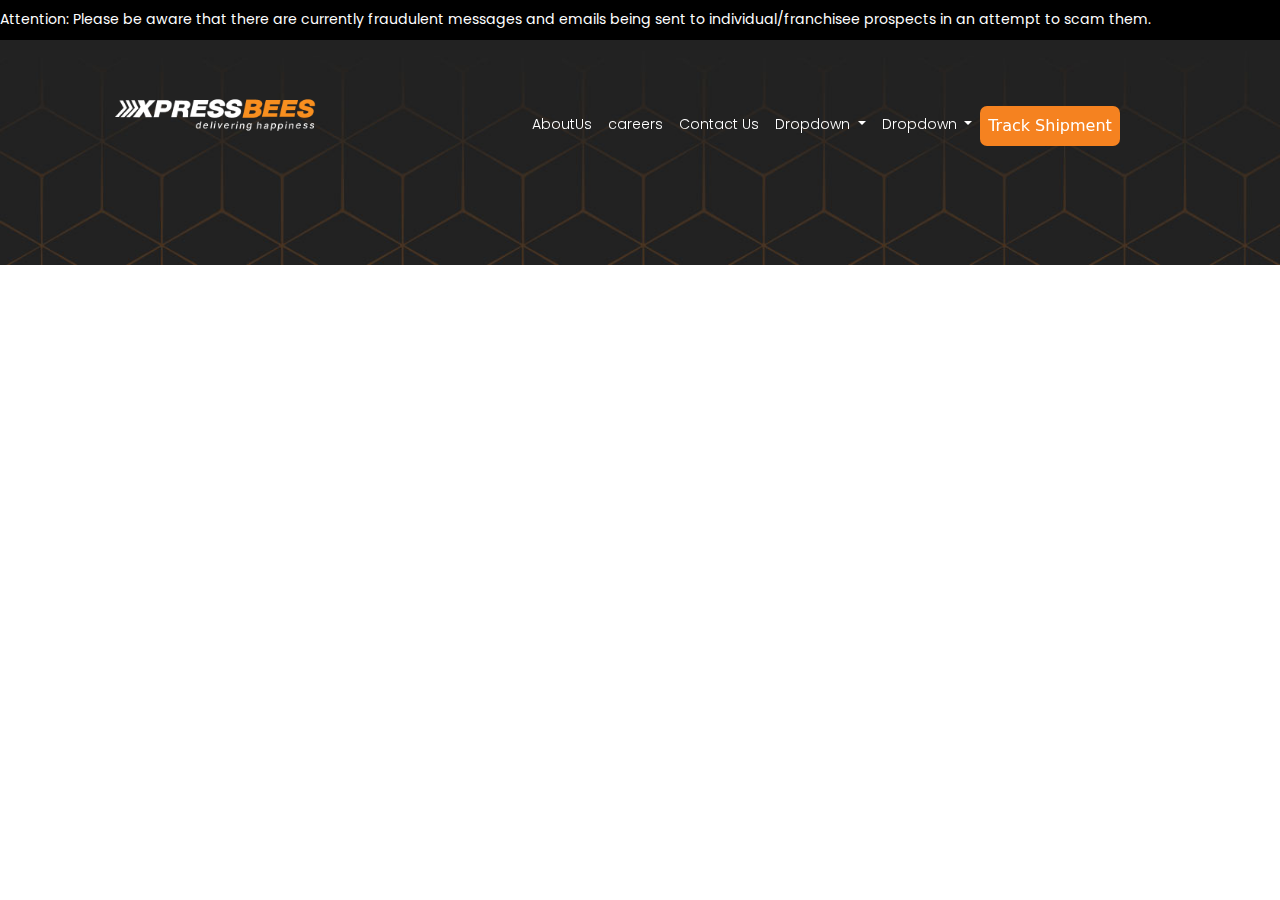
<file: aboutus.html>
<!doctype html>
<html lang="en">
  <head>
    <meta charset="utf-8">
    <meta name="viewport" content="width=device-width, initial-scale=1">
    <title>Bootstrap demo</title>
    <link href="https://cdn.jsdelivr.net/npm/bootstrap@5.3.3/dist/css/bootstrap.min.css" rel="stylesheet" integrity="sha384-QWTKZyjpPEjISv5WaRU9OFeRpok6YctnYmDr5pNlyT2bRjXh0JMhjY6hW+ALEwIH" crossorigin="anonymous">
    <link rel="stylesheet" href="style.css">
  </head>
  <style>
    #scroll-img{
        position: absolute;
        top: 48%;
        left: 9%;
        font-size: 1vw;
        width: 16%;
    }
   
  </style>
  <body>
    <div class="navbar">

        <div class="nav-top">
          <p>Attention: Please be aware that there are currently fraudulent messages and emails being sent to
            individual/franchisee prospects in an attempt to scam them.</p>
        </div>
        <div class="newbg">
            <img src="images/newbg.jpg" alt="" width="100%">
        </div>
        <div id="getBackground">
            <img src="images/whiteLogo.png" class="img" id="scroll-img" alt="">
            <nav class="navbar navbar-expand-lg scroll-watcher">
              <div class="container-fluid nav-hamberger ">
                <!-- <a class="navbar-brand" href="#">Navbar</a> -->
                <!-- <li class="nav-item dropdown ">
                  <a class="nav-link dropdown-toggle color-white" href="#" role="button" data-bs-toggle="dropdown"
                    aria-expanded="false">
                    Dropdown
                  </a>
                  <ul class="dropdown-menu">
                    <li><a class="dropdown-item" href="#">Action</a></li>
                    <li><a class="dropdown-item" href="#">Another action</a></li>
                    <li>
                      <hr class="dropdown-divider">
                    </li>
                    <li><a class="dropdown-item" href="#">Something else here</a></li>
                  </ul>
                </li> -->
                <button class="navbar-toggler" type="button" data-bs-toggle="collapse"
                  data-bs-target="#navbarSupportedContent" aria-controls="navbarSupportedContent" aria-expanded="false"
                  aria-label="Toggle navigation">
                  <span class="navbar-toggler-icon"></span>
                </button>
                <div class="collapse navbar-collapse" id="navbarSupportedContent">
                  <ul class="navbar-nav me-auto mb-2 mb-lg-0 ">
                    <li class="nav-item ">
                      <a class="nav-link active color-white" aria-current="page" href="#">AboutUs</a>
                    </li>
                    <li class="nav-item">
                      <a class="nav-link color-white" href="#">careers</a>
                    </li>
                    <li class="nav-item">
                      <a class="nav-link color-white" href="#">Contact Us</a>
                    </li>
                    <li class="nav-item dropdown">
                      <a class="nav-link dropdown-toggle color-white" href="#" role="button" data-bs-toggle="dropdown"
                        aria-expanded="false">
                        Dropdown
                      </a>
                      <ul class="dropdown-menu">
                        <li><a class="dropdown-item" href="#">Action</a></li>
                        <li><a class="dropdown-item" href="#">Another action</a></li>
                        <li>
                          <hr class="dropdown-divider">
                        </li>
                        <li><a class="dropdown-item" href="#">Something else here</a></li>
                      </ul>
                    </li>
                    <li class="nav-item dropdown">
                      <a class="nav-link dropdown-toggle color-white" href="#" role="button" data-bs-toggle="dropdown"
                        aria-expanded="false">
                        Dropdown
                      </a>
                      <ul class="dropdown-menu">
                        <li><a class="dropdown-item" href="#">Action</a></li>
                        <li><a class="dropdown-item" href="#">Another action</a></li>
                        <li>
                          <hr class="dropdown-divider">
                        </li>
                        <li><a class="dropdown-item" href="#">Something else here</a></li>
      
                      </ul>
                    </li>
                    <li class="nav-item">
                      <a class="nav-link track-shipment" href="#">Track Shipment</a>
                    </li>
                   
                  </ul>
      
                </div>
              </div>
            </nav>
            </div>
    <script src="https://cdn.jsdelivr.net/npm/bootstrap@5.3.3/dist/js/bootstrap.bundle.min.js" integrity="sha384-YvpcrYf0tY3lHB60NNkmXc5s9fDVZLESaAA55NDzOxhy9GkcIdslK1eN7N6jIeHz" crossorigin="anonymous"></script>
  </body>
</html>
</file>
<file: style.css>
@import url('https://fonts.googleapis.com/css2?family=Alumni+Sans+Collegiate+One&family=Poppins:wght@300;500&family=Roboto&family=Ubuntu&family=Vina+Sans&display=swap');

*{
    margin: 0;
    padding: 0;
    
    
    
}


.navbar{
    width: 100%;
    height: 100%;
   
    

    
}
.nav-top{
    position: sticky;
    width: 100%;
    background-color: black;
    height: 40px;
    color: white;
    position: fixed;
    top: 0;
    z-index: 1;
    
    
    
    
    
    
    
}


.nav-top p{
    margin-top: 0.68vw;

    font-size: 1.1vw;
    
    font-family: 'Poppins', sans-serif;
    
    animation: slidefromleft 15s linear infinite;
    

}
@keyframes slidefromleft{
    0%{
        transform: translateX(100%);
    }
    100%{
        transform: translateX(-100%);
    }
}
.carousel-item{
    /* position: relative; */


}
.nav-bottom{
    width: 100%;
    height: 100%;
    
    position: relative;

}
.nav-bottom .img {
    position: absolute;

    bottom: 65%;
    left: 8%;
    font-size: 1vw;
    width: 17%;
    position: fixed;
    top: 9%;
    z-index: 1;

    
    
}


.navbar .navbar-expand-lg {

    list-style: none;
    color: white !important;
    
    position: absolute;
    
    left: 40%;
    bottom: 40%;
    width: 100%;
    
    z-index: 1000;
    position: fixed;
    top:0; 
    height: 35%;
    
}
#getBackground{
    
    position: absolute;
    top: 6%;
    position: fixed;
    z-index: 1000;
    
    width: 100vw !important;
    
    
    height: 10vh !important;
}
.background-on-scroll{
    background-color: aqua !important;
    width: 100vw;
    height:15vw ;
    
}

  
  

  
        /* .scroll-watcher {
            height: 30px;
            position: sticky;
            top: 0;
            z-index: 1000;
            background-color: green;
            width: 100%;
            transform: scaleX(0);
            transform-origin: left;
            animation: scroll-watcher 5s linear infinite;
        }
        @keyframes scroll-watcher {
            to {
                transform: scaleX(1);
            }
        } */
      
.track-shipment{
    background-color: #F58220;
    border-radius: 7px;
    color: white;
}
.color-white{
color: white !important;
font-family: 'Poppins', sans-serif;
font-size: 1.1vw;
font-weight: 350;
}
.custom-caption{
    color: white;
    position: absolute;
    bottom: 50%;
    left: 27%;
}
.custom-caption h5{
    font-size: 4vw;
    font-weight: 500;
    letter-spacing: 0.2vw;
    

}

.custom-caption b{
    font-family: Rubik,sans-serif;

    font-size: 4.7vw;
    font-weight: 700;

    
}
.custom-caption p{
    padding: 0.6vw 0.5vw;
    font-family: 'Poppins', sans-serif;
    font-size: 1.59vw;
    background-color: #00000099;

}
.sticky-button{
    position: fixed;
    top: 22%;
    left: 90%;
    display: flex;
    align-items: flex-end;
    flex-direction: column;
    writing-mode:vertical-rl;
    transform: rotate(360deg);
    margin: 0vw 7.4vw;
    
    
    width: auto;
    display: inline-block;
  

    
    
    
    
    
}

  .btn-1{
    background-color: #F58220;
    padding: 1vw 0.5vw;
    border-radius: 0.4vw;
    font-family: 'Poppins', sans-serif;
      color: white;
      font-size: 1.1vw;
    
    
    
   }

    .btn-2{
        background-color: #F58220;
        font-size: 1.1vw;
        width: 100%;
        
        
            padding: 0.9vw 0.5vw;
            border-radius: 0.4vw;
            font-family: 'Poppins', sans-serif;
              color: white;
    

        
    }

/* 
@media only screen and (max-width: 1150px){
    .nav-bottom{
        height: 100%;
    }
    .navbar .navbar-expand-lg{
        bottom: 40%;
        left: 60%;
        width: auto;
    height: auto;

    }
   
    .custom-caption{

        bottom: 15%;
        font-size: 1.4vw;
        padding: 1vw 2vw;
    

        padding: 4vw;
    }
    .custom-caption b{
    letter-spacing: 1px;
    }
    .nav-bottom .img{
        bottom: 70%;
    }
    .nav-top{
        height: 40px;
    }
    .custom-caption p{
        font-size: 1.4vw;
    
    }

    




    


} */
.container-fluid{
    min-height: 34vh !important;
    position: absolute !important;
    margin-bottom: 5vw;
    
   
}
.first-container{
     position: relative !important;
    height: 16vh;
    
    

}
.section-1{
    
    text-align: center;
    
    
    
     width: 90%!important;
     margin: 0 auto !important;
     background-color:white;
     border-radius: 1vw;
     
     height: 50%;
     
     position: absolute;
     bottom: 78%;
     left: 5%;
     
    
    
   
}

.awb-span{
    
    background-color:  rgb(244, 244, 244);
    font-weight: 700;
    text-align: center;
    cursor: pointer;
    
    
    
   
    
}
#track-span-1 {
    cursor: pointer;
    
     /* Adjust padding as needed */
}
#track-span-2{
    cursor: pointer;

}
#track-span-3{
    cursor: pointer;
}
/* Additional styles to highlight span on hover */
.track-span:hover {
    background-color: lightblue;
}
.track-span{
    z-index: 1000;
}





.track-information{
    
    cursor: pointer;
    
    width: auto;
    display: flex;
    gap: 1.5vw;
    align-items: center;
    
    
}


.section-input input[type=search]{
    
    
   background-color:  rgb(244, 244, 244);
    padding: 1.8vw 10vw;
    margin-bottom: 1.3vw;
    border-radius: 0.4vw;
    
    
    
    
    border: none;
    box-shadow: rgb(247, 148, 29) 0px 2px 0px;
    border-color: rgb(244, 244, 244);
  
}
.section-1-btn{
    width: 40%;
    box-shadow: rgb(172, 84, 7) 0px 2px 0px;
    background: rgb(247, 148, 29);
    padding: 0.8vw 1.2vw;
    color: white;
    border-radius: 0.7vw;
    
    border: none;
    display: none;
    

}


.right-arrow{
    z-index: 1000;
    
    cursor: pointer;
    
 
    
   
    
}
#right-arr{
    cursor: pointer ;
    z-index: 1000;
    border: 2px solid black;
   
    padding: 1.8vw 1.4vw;
    border-radius: 0.4vw;
    box-shadow: rgb(172, 84, 7) 0px 2px 0px;
    background: rgb(247, 148, 29);
    background-color: red;
    
}
.track{
   
    margin-bottom: 1.3vw;
    margin-right: 2.2vw;
    padding: 2vw 0.7vw;
    
    border-top-left-radius: 0.9vw;
    border-bottom-left-radius: 0.9vw;
    background-color: #F58220 ;
    color: white;
  
}
.track h5 {
    font-size: 1.5vw !important;
    font-weight: 500;
}
.tittle{
    height: 80% !important;
    text-align: center;
    position: relative !important;
    display: block;
    margin: 0 auto;

}
.why-choose-heading{
    position: absolute;
    top: 80%;
    height: 60% !important;
    right: 52% !important;
    width: 20% !important;
    color: #212529;
    font-family: "Rubik", sans-serif;
    font-size: 2vw !important;
    font-weight: 600;
    
}

  
  
.tittle > div{
    width: 100%;
    font-weight: 700;
    font-size: 2.5vw;

    
}

/* .why-choose-img{
        height: 6vh;
        margin-top: 10vw;
        width: 30%;
        margin-left: 20vw;
        border: 2px solid red;
        
        
        
    } */
    .why-choose-img {
        width: 30%;
        position: absolute; 
        top: 90%; 
        right: 25%; 
        transform: translateY(-50%); 
        max-width: 50%;
      }
      



/* @media only screen and (max-width: 576px){
    .track{
        padding: 0vw 0vw;
        margin: 0vw 0vw;
        
    }
    section-input input[type=search]{
        max-width: 50% !important;
    }

    .section-1{
        
        
        height: 10vh;
       
    
        
    
        padding:0vw 0vw;
        
       
        
        
    }
} */

.cards{
    width: 90%;    

    margin-left:3vw ;

}
.card{
    border: none;
    background-color: #e9ecef;
    
    
}

.card-img-top{
    
    margin: 1vw auto;
    height: 18%;
    width: 26%;    
} 
.card-title-1{
    color: #212529;
    font-family: Poppins, sans-serif;
    font-size: 1.5vw;
    
    filter: contrast(200%) !important;
}
.card-text-1{
    color: #212529;
    font-size:1.1vw ;
    font-family:Poppins, sans-serif ;
}
.section-2{
    
    margin-top: 5vw;
    background: rgb(244, 244, 244);
    overflow: hidden;
}
.three-headings{
    font-size: 1.8vw;
}
.three-para{
    margin-top: 4vw;
    font-family: sans-serif;
    font-size: 1.19vw;
    margin-left:3.7vw;
}
.section-3{
    font-family: Rubik, sans-serif;

    margin-top: 2.3vw;
    overflow: hidden;
    
}
.section-3-links{
    width: 90%;
    margin:1.9vw ;
    padding: 1vw;
    
    background: rgb(244, 244, 244);
    
    

    
    
}
.section-3-links a{
    
    padding: 1vw 1.5vw;
    
    
    text-decoration: none;
    color: rgb(0, 0, 0);
}


.first-link:hover{
    background-color: #F58220;
    
    height: 30%;
}

.b2c{
    font-size: 1.9vw;
    font-weight: 600;
}
.b2c-img{
    height: 100% !important;
    width: 40vw;
    margin-right: 5vw;
}
.b2c-para{
    margin-top: 1.4vw;
    
    font-size: 1.19vw;
    font-weight: 500;
    font-family: sans-serif;
}
.b2c-link{
    color: black;
    font-weight: 700;
    
    
}
.section-5{
    margin-top: 9vw !important;
    overflow: hidden;
    
}
.sec-5{
    background: rgb(244, 244, 244);
    padding: 2vw ;
    font-family: 'Poppins', sans-serif;
    font-size: 1.6vw;
    font-weight: 400;

    
}
.sec-5-btn{
    box-shadow: rgb(172, 84, 7) 0px 2px 0px;
    background-color: #F58220;
    padding: 0.6vw 2.7vw;
    border-radius: 0.3vw;
    color: white;
font-family: sans-serif;
font-size: 1.3vw;
border: none;
}
.modal-content{
    width: 40vw !important;
    
}
.input-size{
    font-size: 1vw !important;
}

.sec-6-para{
    font-family: Rubik, sans-serif;
    font-weight: 600;
    font-size: 2.4vw;
    letter-spacing: 0.1vw;
    margin-top: 6vw;
    margin-bottom: 2.5vw;

    
}
.section-6{
    margin: 0 auto;
    width: 80%;
    margin-top: 2vw;
    overflow: hidden;
}
.section-7{
    position: relative !important;
    background-color:rgb(64, 64, 64);
    height: 40vw;
    margin-top: 8vw;

    overflow: hidden;
}
.sec-7-para{
    margin-top: 3vw;
    color: #FFFFFF;
    font-family:Rubik, sans-serif;
    font-size: 2.6vw;
    font-weight: 700;

    
}
.testimonial{
    position: relative !important;
    margin-bottom: 14vw;
    background-color: #fff;
    color: #212529;
    font-family: poppins,sans-serif;
    padding: 3vw;
    border-radius: 1.2vw;
    overflow: hidden;
    /* animation: left-ki-taraf 10s linear infinite ; */

}
@keyframes left-ki-taraf {
    0%{
        transform: translateX(-100%);
    }
    100%{
        transform: translateX(100%);
    }
    
}
.arrow-down {
    position: absolute;
    overflow: hidden;
   
    top: 23.8vw;
    left: 7vw;  
    width: 0;
    height: 0;
    /* animation: left-ki-taraf 10s linear infinite ; */
    border-left: 10px solid transparent;
    border-right: 10px solid transparent;
    border-top: 12px solid #fff; 
  }
.arrow-down-2{

        position: absolute;
        overflow: hidden;
        
       
        top: 23.7vw;
        left: 54.4vw;  
        width: 0;
        height: 0;
        /* animation: left-ki-taraf 10s linear infinite ; */
        border-left: 10px solid transparent;
        border-right: 10px solid transparent;
        border-top: 13px solid #fff; 
      }
      /* .pradeep-img{
        position: absolute;
        top: 25vw;
        left: 54vw;
      }
      .pradeep{
        position: absolute;
        top: 25vw;
        left: 59vw;
        color: #F58220;
        font-family: poppins,sans-serif;
        font-size: 1.2vw;
        font-weight: 600;

      }
      .aditya-img{
        position: absolute;
        top: 25vw;
        left: 8vw;
      }
      .aditya{
        position: absolute;
        top: 25vw;
        left: 13vw;
        color: #F58220;
        font-family: poppins,sans-serif;
        font-size: 1.2vw;
        font-weight: 600;

      }
      .a-job-role{
        position: absolute;
        top: 27vw;
        left: 13vw;
        color: #FFFFFF;
        font-family: poppins,sans-serif;

      }
      .p-job-role{
        position: absolute;
        top: 27vw;
        left: 59vw;
        color: #FFFFFF;
        font-family: poppins,sans-serif;

      } */
      .section-8{
        margin-top: 7vw;
        position: relative !important;
        overflow: hidden;
      }
      .sec-8-heading{
        color: #212529;
        font-weight: bold;
        font-family: rubik,sans-serif;
        font-size: 2.5vw;
      }
      .view-all{
        position: absolute;
        top: 1.1vw;
        left: 87vw;
        font-size: 1vw;
        color: #000000;
   
        font-family: poppins,sans-serif;
      }
      .sec-8-img{
        margin-top: 2.5vw;
  
      }
      .sec-8-img img{
        border-radius: 0.6vw;
        margin-left: 2vw;
    
        width: 42vw;
        height: 40vh;
      }
      
      .sec-8-info{
        margin-top: 2.5vw;

      }
      .sec-8-date{
        color: #8c8c8c;
        font-family: poppins,sans-serif;
        font-size: 1.1vw;
        
      }
      .sec-8-h4{
        color: #212529;
        font-family: poppins,sans-serif;
        font-weight: 600;
        font-size: 1.4vw;
        

      }
      .section-8-para{
        font-family: poppins,sans-serif;
        color: #000000;
        font-size: 1.2vw;
      }
      .sec-8-read-more{
        color: #000000;
        font-family: poppins,sans-serif;
        font-weight: 600;
        font-size: 1.1vw;
      }
      .section-9{
        margin-top: 4vw;
        position: relative !important;
        overflow: hidden;
      }
      .sec-9-heading{
        margin-bottom: 3.3vw;
        margin-left: 8.5vw;
        font-family: rubik,sans-serif;
        color: #212529;
        font-weight: 600;
        font-size:2.4vw ;
      }
      .section-9-link{
        
        position: absolute;
        font-weight: 600;
        top: 0.7vw;
        left: 84.5vw;
    

   
        font-size: 1.1vw ;
        color: #000000;
        
   
        font-family:Poppins,sans-serif;
      }
      .card-body-2{
        background-color: #FFFFFF;
        box-shadow: rgba(0, 0, 0, 0.19) 0px 2px 10px;
        
      }
     
      .card-title{
        color: #8C8C8C;
        font-family: Poppins, sans-serif;
       
        
        font-size: 1vw;
        font-weight: 500;
        

      }
      .hover-paragraph{
        
        
        transition: all 2s ease 0s; 
                
      }
      
      .hover-paragraph:hover {
        background-color: rgba(215, 154, 78, 0.831);
        
        
      }
      .card-text{
        color: #212529;
        
        font-size: 1.3vw;
        font-size: 600;
        width: 90%;
        
      }
      .card-para{
        color: #121212;;
        
    
        font-size: 1.4vw;
      }

      /* .card-text:hover{
        background-color: #e5832e7e;
      } */
      .section-10{
        margin-top: 2.8vw;
        overflow: hidden;
      }
      .section-10-img img{
        width: 98vw !important;
        
        
      }
      .section-11{
        background-color:rgb(64, 64, 64);
        padding: 0 2vw;

        overflow: hidden;
    
        
      }
      .section-11-img{
        position: relative;
      }
      .section-11-img img{
        width: 24%;
        margin-top: 3vw;
        
        margin-left: 9w;
        

        

        
      }
      .delevering-happiness{
        position: absolute;
        left: 45vw;
        color: #FFFFFF;
        font-size: 0.8vw;
        font-family: poppins,sans-serif;
        letter-spacing: 0.2vw;

      }
      .section-11-links{
     
    
        
        margin-top: 4.5vw;
        
      }
      .section-11-links li{
        list-style: none;
        padding: 0.38vw ;
        

      }
      .section-11-links a{
        color: #FFFFFF;
        font-family: poppins,sans-serif;
        font-size: 1vw;
        text-decoration: none;
        
      }
      .link-heading{
        margin-left: 2.5vw;
        color: #FFFFFF;
        font-family: poppins,sans-serif;
        font-size: 1.2vw;
        font-weight: 600;
      }
      .section-12{
        background-color: #000000;
        overflow: hidden;
      }
      .section-12-para{
        color:#8c8c8c ;
        font-size: 1.19vw;
        text-align: center;
        margin-top: 0.79vw;
        font-family: poppins,sans-serif;
      }

  


/* @media only screen and (max-width:490px){
    .section-1{
        width: 100%;
            }
        .right-arrow{
            opacity: 0;
        }
        .track{
            padding: 2.4vw 0vw;
            width: 80%;
        }
        .track-information{
            gap: 3.5vw;
        }
        .section-input input{
            width: 90%;
            
            padding: 3vw 1.2vw;
        }
        .why-choose-para{
        margin-top: 25vw;
        }
       

        
    
} */
/* @media only screen and (max-width: 1208px){
    .why-choose-para{
        margin-top: 25vw;
    }
    .section-1{
        width: 100%;
        background-color: red;
    }
    .track{
        width:30%;
        margin-right:15vw !important;
    }
    .track-information{
        width: 30%;
        margin-right: 20vw;
        
        padding: 0vw 0vw;
        

    }
    .right-arrow{
        
    }
} */
/* 
@media only screen and (max-width: 840px){
    .section-2 img{
        width: 70%;
    }
} */
@media screen and (min-width: 781px) and (max-width: 1346px) {
    .section-input input[type=search]{
        width: 35%;
        margin-left: 20%;
        
        
        margin-bottom: 9vw;
    }
    .section-1{
        width: 75% !important;
        height: 28%;
        margin-top: 5vw !important;
        margin-left: 7vw !important;
        
    }
    .track{
        padding: 1vw 0vw;
    
        margin-right: 0vw;
        margin-bottom: 9vw;
    }
    .track-information{
        cursor: pointer;
        padding: 1vw 1vw;
        margin-right:0vw ;
        margin-left: 0vw !important;
        padding-left: 0vw;
        width: 25%;
        
        margin-bottom: 9vw;
        

    }
    .container-fluid{
        min-height: 5vh !important;
    }
    

}
@media screen and (max-width: 781px){
    .section-1{
        height: 26%;
    }
    .track-information .mobile-span{
        padding: 2.5vw 2.5vw;
        cursor: pointer;
    }
    .track-information .awb-span{
        padding: 2.5vw 5vw;
        cursor: pointer;


    }
    .container-fluid{
        min-height: 39vh !important;
    }
    
    .track-information .order-span{
        padding: 2.5vw 4vw;
        cursor: pointer;
    }
    .track-information{
        margin-top: 1.2vw;
        cursor: pointer;
        width: 100%;
    }
    .track{
        border-radius: 1.6vw;
        width: 100%;
        
    }
    /* .why-choose-para{
        margin-top: 2vw;
    } */
    /* .why-choose-img{
        height: 10%;
        margin-top: 33vw;
        width: 50%;
        margin-left: 24vw;
        position: relative;
        
    } */
    /* .why-choose-heading h2{
        position: absolute;
        color: red;
        right: 10vw;
         top: 50%; 
        
    } */
    .sec-8-img img{
        width: 100%;
    }

    .card{
        margin: 0 auto;
        width: 100%;
        
        
    }
    .section-2-img{
        width: 40%;
    }
} 
@media screen and (max-width: 768px){
   
    .card{
        width: 100% !important;
        height: 90% !important;
        margin: 1.6vw 2vw;
        padding: 0vw  !important;
    }
    .card-img-top{
        object-fit: contain;
        padding: 0vw !important;
    }
    .card-text{
        width: 100%;
    }
    .section-3-links{
        width: 100%;
    }
    .section-2-img{
        width: 50%;
    }
    .sec-7-para-2{
        display: none;
    }
    .section-7{
        
        display: flex;
        flex-wrap: wrap;
        height: 70vh;
        overflow: hidden;
    
        
    }
    /* .testimonial{
        padding: 0vw;
        margin-bottom: 100vw;
        

        
        margin-top: 0vw;
        
    } */
    .a-job-role{
        position: absolute;
        top: 70vw;
    left: 24vw;
    

    }
    /* .arrow-down{
        position: absolute;
        top: 50vw;
        right: 40vw;        color: red;
    

    } */
    
    .aditya{
        position: absolute;
        top: 65vw;
        right: 50vw;
        font-size: 3vw;
    
    }
    .aditya-img{
        height:50px;
        
        position: absolute !important;
        top: 65vw;
        right: 50vw;
        

    }
  
}
@media screen and (max-width: 995px){
    .nav-top{
        overflow: hidden;
    }
    .navbar-toggler-icon{
    
        background-color: red;
        position: absolute;
        top:5vw;
        
        left: 40vw;
        
    }

}
@media screen and (max-width: 782px){
    .navbar-toggler-icon{
        position: fixed;
        top: 10vw;
        left: 78vw;
        background-color: red;
        height: 30px;
    }
    .section-2{
        width: 90%;
        margin: 0 auto;
    }
    .section-3-links{
        width: 90% !important;
    }
    .right-arrow{
        display: none;
    }
    .section-1-btn{
        display: block;
        margin: 0 auto;
    }
   


}
@media screen and (min-width: 768px) and (max-width: 1024px) {
    .cards{
        width: 80%;
    }
    .card{
        margin:0 auto;
        width: 8rem !important;
        height: 80% !important;
        padding: 0vw;

    }
    .card-img-top{
        margin-top:0.5vw;
    }
    .card-tittle{
        margin:0vw 0vw;
    }
    .card-text{
        margin: 0vw 0vw !important;
        font-size: 1vw;
    }
    
    .track-information{
        cursor: pointer;
        width: 50%;
        margin-left: 1.7vw !important;
    }
    
    .section-2-img{
        width: 50%;
    }
    .navbar .navbar-expand-lg{
        position: absolute;
        top: 16%;
    }
    .nav-bottom .img{
        position: absolute;
        top: 16%;
    }
   
    .why-choose-heading{
        width: 60% !important;
        left: 5%;
    }
    .why-choose-img{
        top: 100%;
    }
  
    .track-information{
        cursor: pointer;
        width: 8%;
    }


    

    
}


.carousel-b{
    width: 50vw;
    height: 30vh !important;
   
    margin: 5vw auto;
    border-radius: 1.2vw;
    background-color: white;
    position: relative !important;
    


} 




.para{
    text-align: center !important;
    margin: 0 auto !important;
    padding: 1.4vw 1.7vw;
    margin-bottom: 2.3vw;
    color: #212529;
    font-family:Poppins, sans-serif;
    font-size: 1.3vw;
    
    

}
.testimonial{
    background-color: grey;
    height: 80vh;
    margin-top: 10vw;
    position: relative !important;
}

.arrow-down{
    position: absolute;
    /* top: 18.3vw;
    left: 1vw; */
    border-left: 10px solid transparent;
border-right: 10px solid transparent;
border-top: 12px solid #fff;
top: 100%; 
left: 2%; 


height: 1px;



}
.aditya{
    max-width: 20%;
   
    position: absolute;
top: 107%;
    left: 5%;
    border-radius: 3vw;
    background: grey;
}
.aditya-name{
    color: #F58220;
    font-family: Poppins, sans-serif;
    position: absolute;
    top: 108%;
        left: 15%;
        font-size: 1.29vw;
        font-weight: 600;
        

}
.aditya-job-role{
    color: #FFFFFF;
    font-family:Poppins,sans-serif;

         position: absolute;
        top: 120%;
        left: 15%;
        font-size: 1.2vw;
        
}

@media screen and (max-width: 1060px){
    .carousal-b{
        width: 60vw;
        height: 40vh !important;
    }
    .aditya-name{

        position: absolute;
        left: 17%;
    }
    .aditya-job-role{
        position: absolute;
        left: 17%;
    }
    

}
@media screen and (max-width: 796px){
   .why-choose-img{
    top: 132%;
    width: 35% !important;
    
   }
    .row.tittle{
        position: relative !important;

    }
   .why-choose-heading{
   font-family: sans-serif;
   font-size: 0.1vw !important;
    width: 50% !important;
    height: 1vh !important;
    top: 122%;
    
   }


    .aditya-name{
        left: 24%;
    }
    .aditya-job-role{
        left: 24%;
    }
}
@media screen and (max-width: 500px){
    .h2, h2 {
        font-size: calc(0.8rem + .6vw);
        
    
    }
.testimonial{
height: 50vh;
}
.carousel-b {
height: 15vh !important;
}
.aditya-name{
        left: 35%;
    }
    .aditya-job-role{
        left: 35%;
    }




}
/* css for html model */
/* The Modal (background) */
.modal {
    display: none; /* Hidden by default */
    position: fixed; /* Stay in place */
    z-index: 9999; /* Sit on top */
    left: 0;
    top: 0;
    width: 100%; /* Full width */
    height: 100%; /* Full height */
    overflow: auto; /* Enable scroll if needed */
    background-color: rgba(0,0,0,0.4); /* Black w/ opacity */
}

/* Modal Content/Box */
.modal-content {
    background-color: #fefefe;
    margin: 15% auto; /* 15% from the top and centered */
    padding: 20px;
    border: 1px solid #888;
    width: 40%; /* Could be more or less, depending on screen size */
    border-radius: 10px;
}

/* Close Button */
.close {
    color: #aaa;
    float: right;
    font-size: 28px;
    font-weight: bold;
}

.close:hover,
.close:focus {
    color: black;
    text-decoration: none;
    cursor: pointer;
}

/* Center the form within the modal */
form {
    text-align: center;
}

/* Style form input and button */
input[type="text"],
input[type="number"],
button[type="submit"] {
    width: 80%;
    padding: 12px 20px;
    margin: 8px 0;
    display: inline-block;
    border: 1px solid #ccc;
    border-radius: 4px;
    box-sizing: border-box;
}

input[type="text"]:focus,
input[type="number"]:focus {
    outline: none;
    border: 1px solid dodgerblue;
}

button[type="submit"] {
    background-color: dodgerblue;
    color: white;
    border: none;
    border-radius: 4px;
    cursor: pointer;
}

button[type="submit"]:hover {
    background-color: #45a049;
}

/* prepopulated table and form..... */
.hidden {
    display: none;
}

.table-container, .form-container {
    display: flex;
    justify-content: center;
    align-items: center;
    width: 50%;
    margin: 0 auto;
}

.modal-body {
    background-color: aqua;
    width: 50vw;
    height: 100%;
    margin: 0 auto;
}

.modal-content {
    width: 70vw !important;
    background-color: brown;
}

.form-section {
    background-color: #f8f9fa;
    padding: 20px;
    border-radius: 10px;
}
</file>
